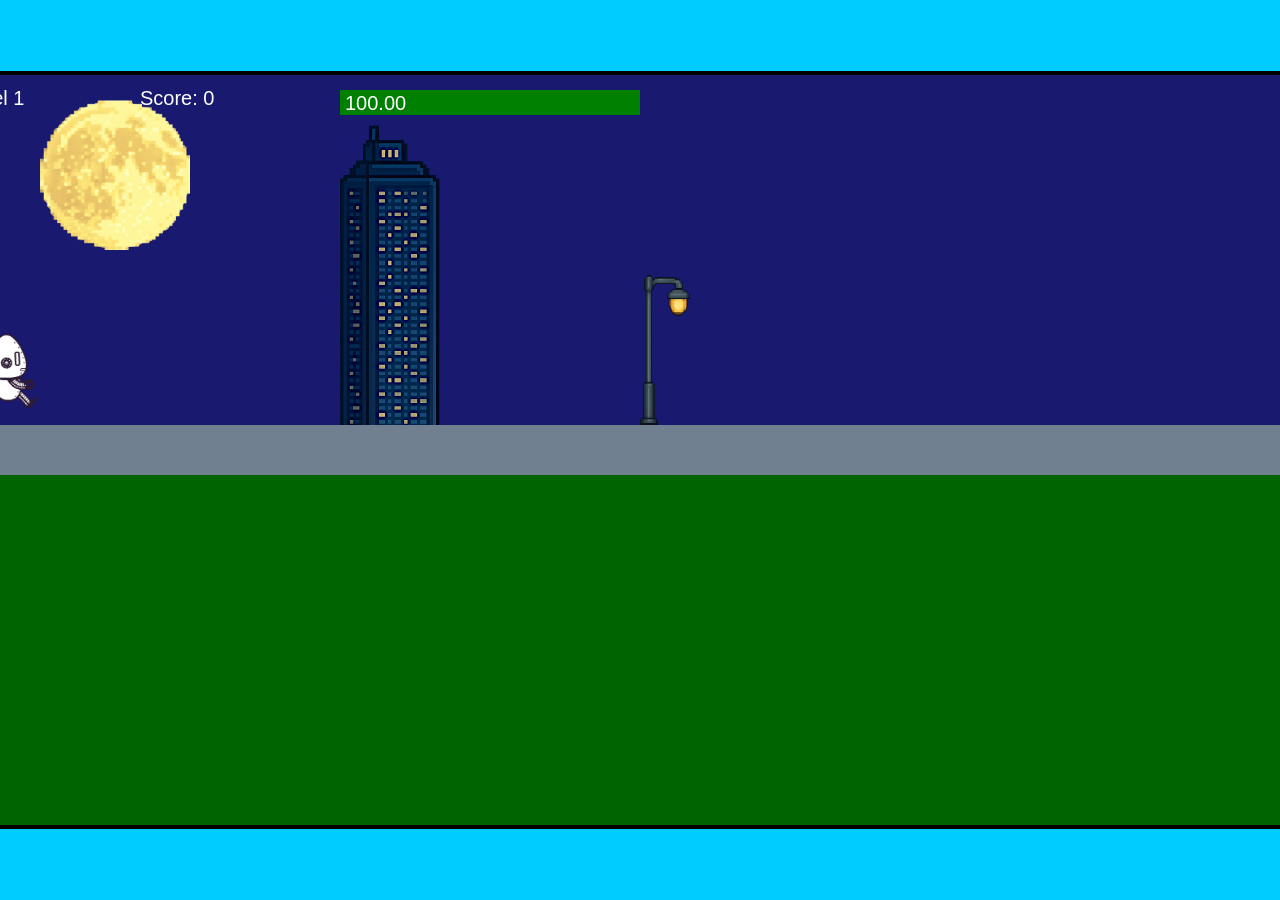
<file: fsd-projects/runtime/index.html>
<!DOCTYPE html>
<html lang="en">
  <head>
    <meta charset="UTF-8" />
    <meta name="viewport" content="width=device-width, initial-scale=1.0" />
    <title>Runtime Neo</title>
    <link rel="stylesheet" href="runtime.css" />
    <script src="https://code.jquery.com/jquery-3.1.0.js"></script>
    <script src="setup.js"></script>
    <script src="levels.js"></script>
    <script src="scenery.js"></script>
    <script src="student.js"></script>
    <script src="main.js"></script>
  </head>
  <body id="body">
    <canvas id="gameCanvas" width="1400" height="750"></canvas>
    <img id="player" src="images/halle.png" />
    <img id="projectile" src="images/projectile.png" />
    <img id="basicPlatform" src="images/interactable/basicPlatform.png" />
    <img id="spikes" src="images/interactable/spikes.png" />
    <img id="bug" src="images/interactable/bug.png" />
    <img id="healthUp" src="images/interactable/healthUp.png" />
    <img id="flag" src="images/interactable/flag.png" />
    <img id="moon" src="images/backgrounds/moon.png" />
    <img id="building" src="images/backgrounds/building.png" />
    <img id="lamp" src="images/backgrounds/lamp.png" />
  </body>
</html>
</file>
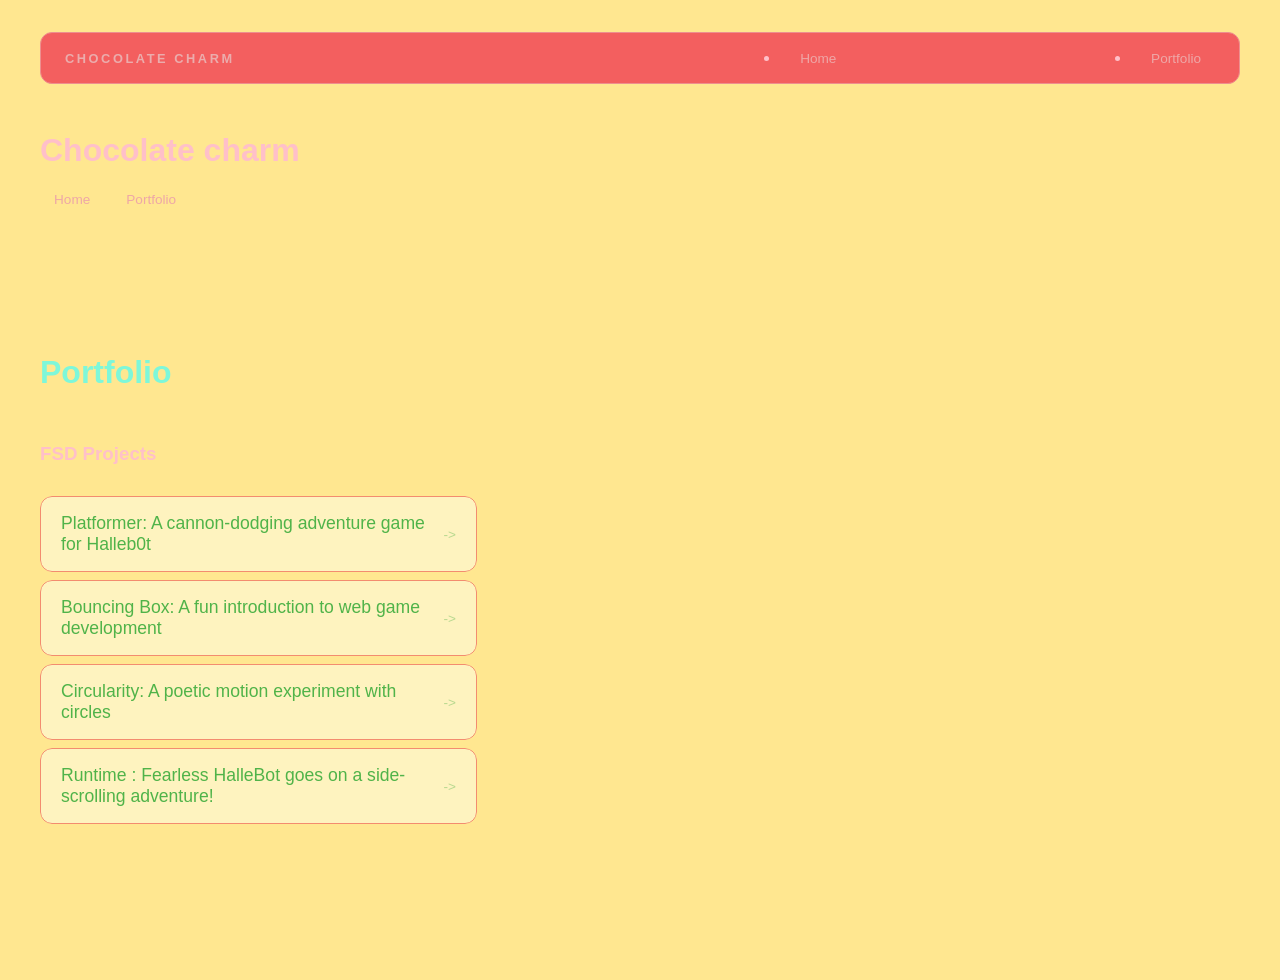
<file: portfolio.html>
<!DOCTYPE html>
<html>
  <head>
    <title>Chocolate charm</title>
    <link rel="stylesheet" href="style.css" />
  </head>

  <body>
    <!-- All content goes here -->
    <div id="all-contents">
       <nav>
        <h1>Chocolate charm</h1>
        <ul id="nav-ul">

        </ul>
          <li class="nav-li">
            <a 
          href="index.html">Home</a> 
          </li>
          <li class="nav-li">
            <a
          href="portfolio.html">Portfolio</a>
          </li>

       </nav>
          <h1>Chocolate charm</h1>
          <ul id="nav-ul">
            <li class="nav-li">
              <a href="index.html">Home</a>
          </li>
         <li class="nav-li">
            <a href="portfolio.html">Portfolio</a>
    </li>
  </ul>
</nav>  

       <main>
          <div class="content">
            <h1>Portfolio</h1>
            <h3>FSD Projects</h3>
            <ul id="portfolio">
              <li>
               <a href="fsd-projects/platformer/">Platformer: A cannon-dodging adventure game for Halleb0t</a>
              </li>
              <li>
                <a href="fsd-projects/bouncing-box/">Bouncing Box: A fun introduction to web game development</a>
              </li>
              <li>
               <a href="fsd-projects/circularity/">Circularity: A poetic motion experiment with circles</a>
              </li>
              <li>
                <a href="fsd-projects/runtime/">Runtime : Fearless HalleBot goes on a side-scrolling adventure!</a>
              </li>

           </ul>

           <!-- ASD Projects will go here-->

           </div>
       </main>
    </div>
  </body>
</html>
</file>
<file: fsd-projects/runtime/runtime.css>
/* runtime.css */
/* Styles for Runtime Neo auto-runner game */

img {
  display: none;
}

#gameCanvas {
  position: absolute;
  border: 4px solid #000;
  top: 50%;
  left: 50%;
  transform: translate(-50%, -50%);
}

body {
  margin: 0;
  background-color: #00ccff;
  font-family: Arial, sans-serif;
  text-align: center;
  overflow: hidden;
}
</file>
<file: style.css>
* {
  box-sizing: border-box;
}

body {
  margin: 0;
  background: #ffe790;
  color: #ffc0c9;
  font-family: "Helvetica Neue", Arial, sans-serif;
}

#all-contents {
  max-width: 1500px;
  min-height: 100vh;
  margin: 0 auto;
  padding: 32px 40px;
}
main {
  display: grid;
  grid-template-columns: minmax(220px, 1fr) minmax(420px, 1.6fr);
  align-items: center;
  min-height: calc(100vh - 160px);
  gap: clamp(32px, 5vw, 80px);
}

.sidebar {
  width: 100%;
}

.content {
  display: flex;
  flex-direction: column;
  align-items: flex-start;
  gap: 12px;
}
h2 {
  margin: 0;
  font-size: clamp(4rem, 10vw, 7rem);
  line-height: 0.9;
  font-weight: 900;
  letter-spacing: -0.04em;
  text-transform: uppercase;
  color: #ffe790;
}

.content > p {
  margin: 0;
  color: #f98527;
  font-size: 0.9rem;
  text-transform: uppercase;
  letter-spacing: 0.15em;
  line-height: 1.4;
}

#interests {
  margin-top: 32px;
  width: 100%;
}

#interests h3 {
  margin: 0 0 12px;
  font-size: 0.75rem;
  font-weight: 700;
  text-transform: uppercase;
  letter-spacing: 0.2em;
  color: #62e84d;
}

#interests ul {
  list-style: none;
  margin: 0;
  padding: 0;
  display: flex;
  flex-wrap: wrap;
  gap: 8px;
}

#interests li {
  color: #de2c2c;
  font-size: 1rem;
  font-weight: 600;
  padding: 10px 20px;
  background: #c98484;
  border: 1px solid #fcb5b5;
  border-radius: 100px;
  transition:
    background 0.25s ease,
    color 0.25s ease,
    transform 0.25s ease;
  cursor: default;
}

#interests li:hover {
  background: #ec9696;
  color: #d8bfbf;
  border-color: #de4545;
  transform: translateY(-2px);
}
.sidebar-img {
  width: 100%;
  max-width: 760px;
  aspect-ratio: 3 / 4;
  object-fit: cover;
  display: block;
  border-radius: 16px;
  filter: grayscale(100%);
  box-shadow: 0 8px 30px rgba(236, 69, 69, 0.425);
  transition:
    filter 0.4s ease,
    transform 0.4s ease,
    box-shadow 0.4s ease;
}

.sidebar-img:hover {
  filter: grayscale(0%);
  transform: translateY(-4px);
  box-shadow: 0 16px 40px rgba(185, 49, 49, 0.18);
}
nav {
  display: flex;
  justify-content: space-between;
  align-items: center;
  margin-bottom: 48px;
  padding: 16px 24px;
  background: #f35f5f;
  border: 1px solid #ee8f8f;
  border-radius: 12px;
}

nav h1 {
  margin: 0;
  font-size: 0.8rem;
  font-weight: 700;
  text-transform: uppercase;
  letter-spacing: 0.2em;
  color: #ebacac;
}

#nav-ul {
  list-style: none;
  display: flex;
  gap: 8px;
  margin: 0;
  padding: 0;
}

.nav-li a {
  color: #eea7a7;
  text-decoration: none;
  font-size: 0.85rem;
  font-weight: 500;
  padding: 6px 14px;
  border-radius: 8px;
  transition:
    background 0.25s ease,
    color 0.25s ease;
}

.nav-li a:hover {
  background: #f7baba;
  color: #fff;
}
/* Portfolio styles */
.content h1 {
  color: rgb(126, 247, 217);
}

#portfolio {
  list-style: none;
  margin: 0;
  padding: 0;
  width: 100%;
  display: flex;
  flex-direction: column;
  gap: 8px;
}

#portfolio li {
  border-radius: 12px;
  overflow: hidden;
}

#portfolio a {
  display: flex;
  justify-content: space-between;
  align-items: center;
  text-decoration: none;
  color: #50b349;
  padding: 16px 20px;
  font-size: 1.1rem;
  font-weight: 500;
  background: #fef3bf;
  border: 1px solid #f38c6f;
  border-radius: 12px;
  transition: background 0.25s ease, color 0.25s ease, transform 0.25s ease;
}

#portfolio a:hover {
  background: #fac1c1;
  color: #fff;
  transform: translateX(4px);
}

#portfolio a::after {
  content: "->";
  font-size: 0.85rem;
  opacity: 0.4;
  transition: opacity 0.25s ease;
  white-space: nowrap;
}

#portfolio a:hover::after {
  opacity: 1;
}
</file>
